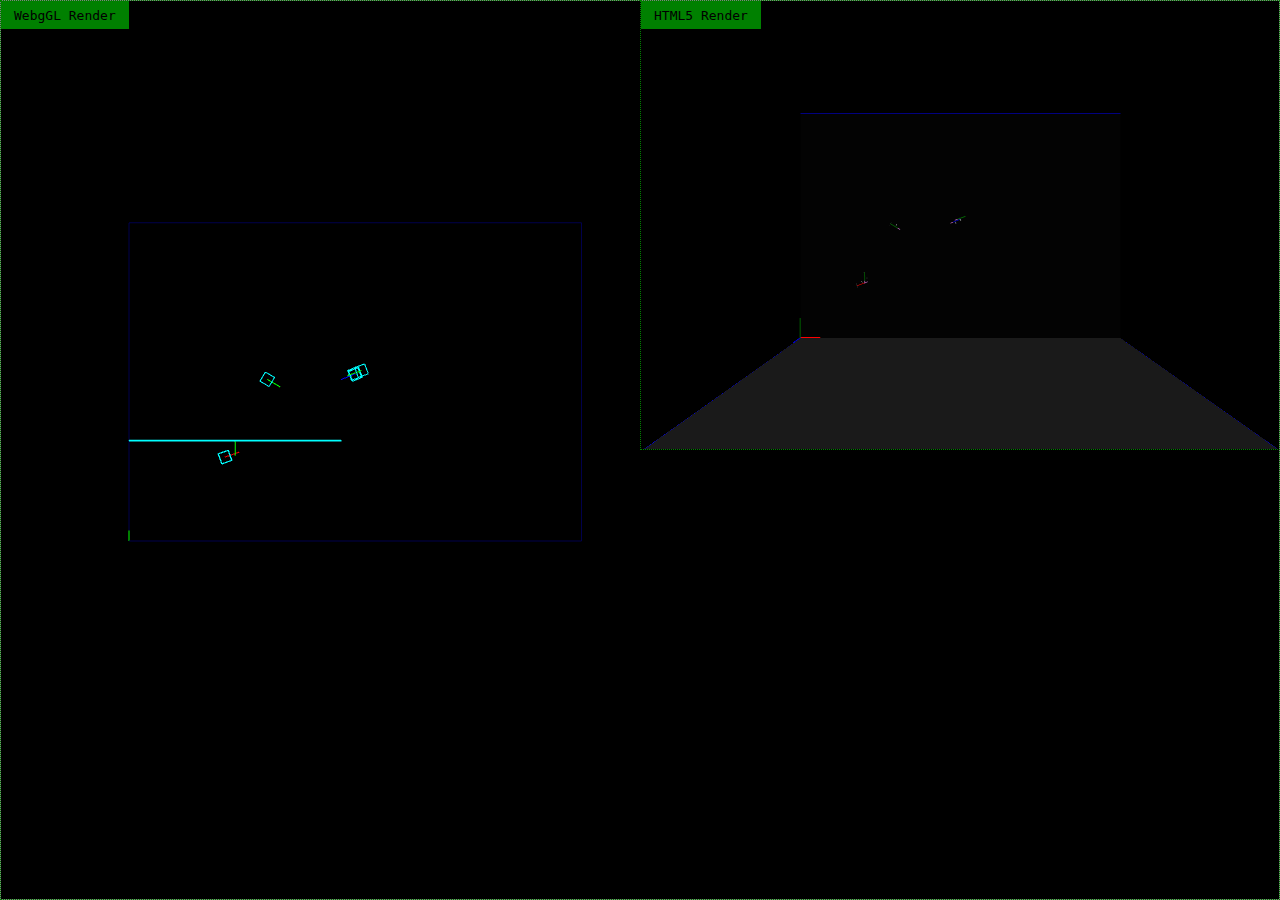
<file: index.html>
<!DOCTYPE html>
<html>
<head>
    <meta http-equiv="content-type" content="text/html; charset=utf-8" />
    <meta name="viewport"
        content="width=device-width, initial-scale=1, maximum-scale=1, minimum-scale=1, user-scalable=no" />
    <title>Cafi - Javascript Lightweight Physics Engline</title>
    <link rel="stylesheet" href="gh-page/site.css" type="text/css" />
</head>
<body>
    <div id="webgl-canvas-container"></div>
    <div id="html5-canvas-container"></div>
    <script src="src/build/require-js.js" data-main="gh-page/site.js" ></script>
</html>
</file>
<file: gh-page/site.css>
body {
    background: black;
}

div {
    box-sizing: border-box;
}


#webgl-canvas-container {
    position: absolute;
    width: 100%;
    top: 0;
    bottom: 0;
    background: gray;
}

#html5-canvas-container {
    position: absolute;
    width: 50%;
    top: 0;
    bottom: 50%;
    background: transparent;
}
#html5-canvas-container #universe {
    background: transparent;
}

#webgl-canvas-container:after,
#html5-canvas-container:after {
    position: absolute;
    top: 0;
    left: 0;
    color: black;
    background: green;
    padding: 0.5em 1em;
    font-family: monospace;
}

#webgl-canvas-container,
#html5-canvas-container {
    border: 1px dotted green;
}

#webgl-canvas-container:hover,
#html5-canvas-container:hover {
}

#webgl-canvas-container:hover:after,
#html5-canvas-container:hover:after {
}

#webgl-canvas-container:after {
    content: 'WebgGL Render';
}

#html5-canvas-container:after {
    content: 'HTML5 Render';
}

#webgl-canvas-container > *,
#html5-canvas-container > * {
    position: relative;
    width: 100%;
}

#webgl-canvas-container {
    left: 0;
}
#html5-canvas-container {
    right: 0;
}

#model-0 {
    border-color: red;
}

#model-1 {
    border-color: green;
}
</file>
